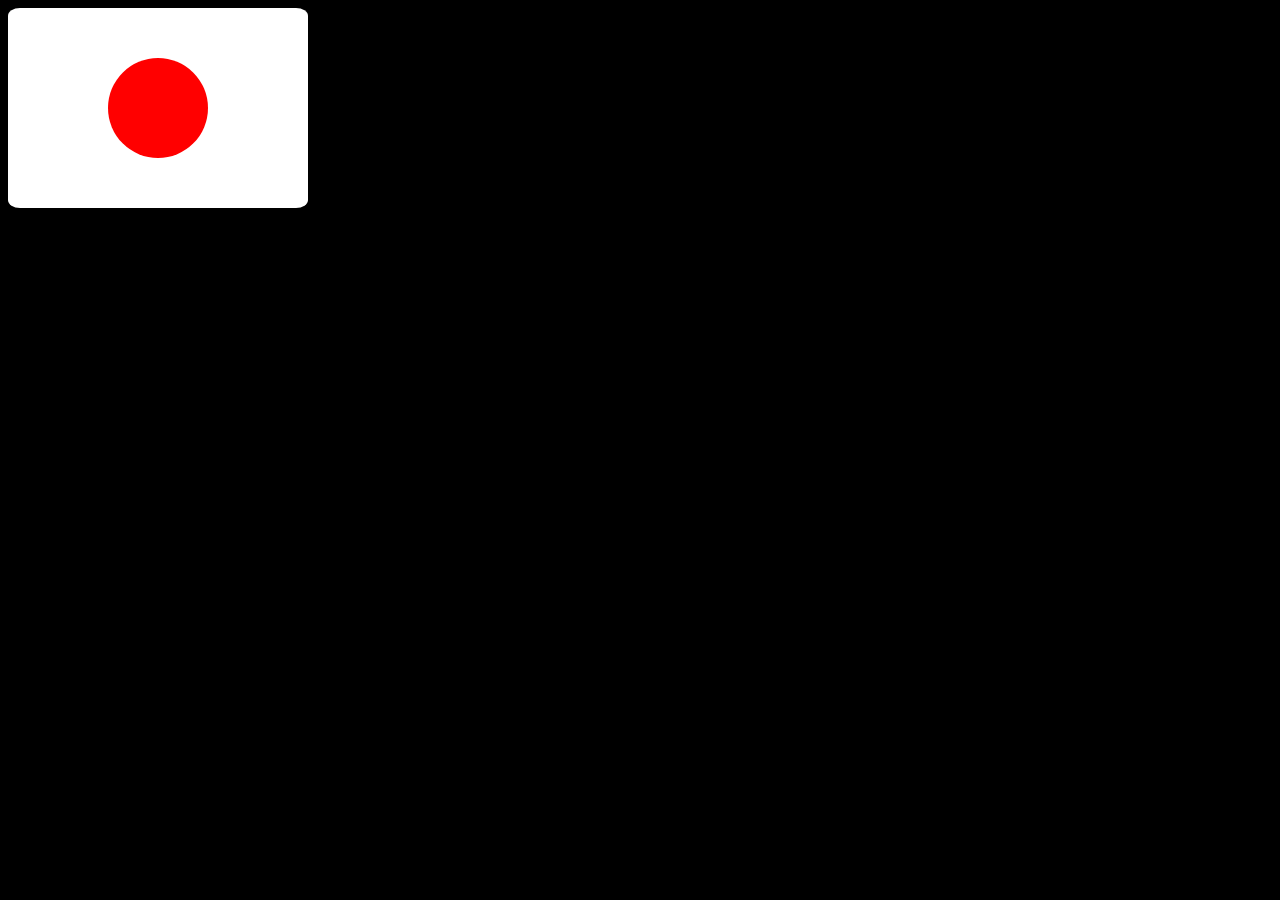
<file: Learnings/CSS/Japan_Flag/main.html>
<!DOCTYPE html>
<html lang="en">
<head>
    <meta charset="UTF-8">
    <meta name="viewport" content="width = device-width, initial-scale=1.0">
    <title>JapanFlag_Using_HTML_and_CSS</title>
    <link rel="stylesheet" href="./main.css">  
</head>
<body style="background-color: black;">
    <div id="container">
        <div id="circle">
        </div>
    </div>
</body>
</html>
</file>
<file: Learnings/CSS/Japan_Flag/main.css>
#container{
    height: 200px;
    width: 300px;
    background-color: white;
    position: relative;
    border-radius: 4%;
}

#circle{
    height: 100px;
    width: 100px;
    background-color: red;
    border-radius: 50%;
    position: absolute;
    left: 100px;
    top: 50px;
}
</file>
